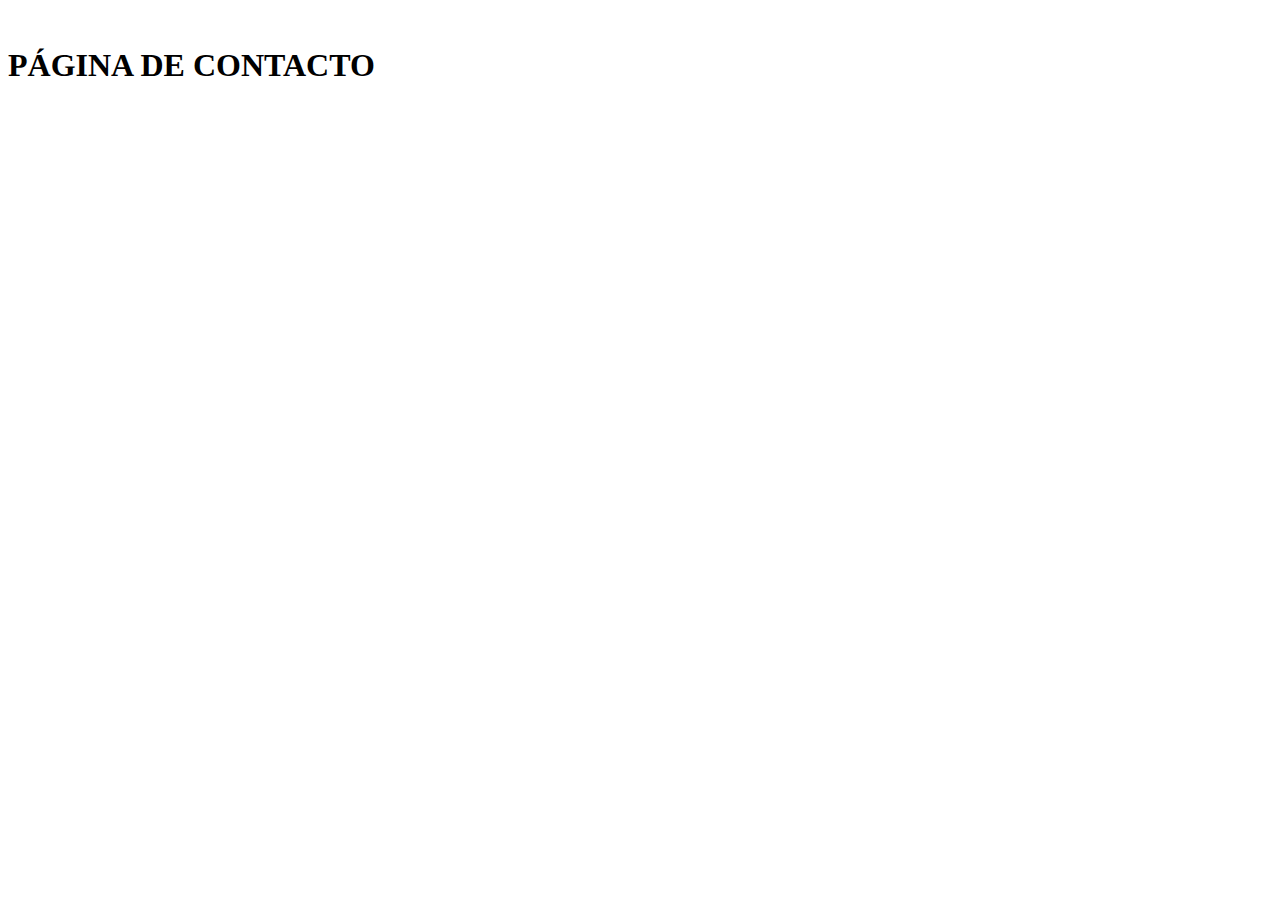
<file: TAREA 2/contacto.html>
<!DOCTYPE html>
<html lang="en" dir="ltr">
  <head>
    <meta charset="utf-8">
    <title>CONTACTO</title>
  </head>
  <body>
    <br>
    <h1>PÁGINA DE CONTACTO</h1>
    <br>
    <br>
    <h3></h3>
  </body>
</html>
</file>
